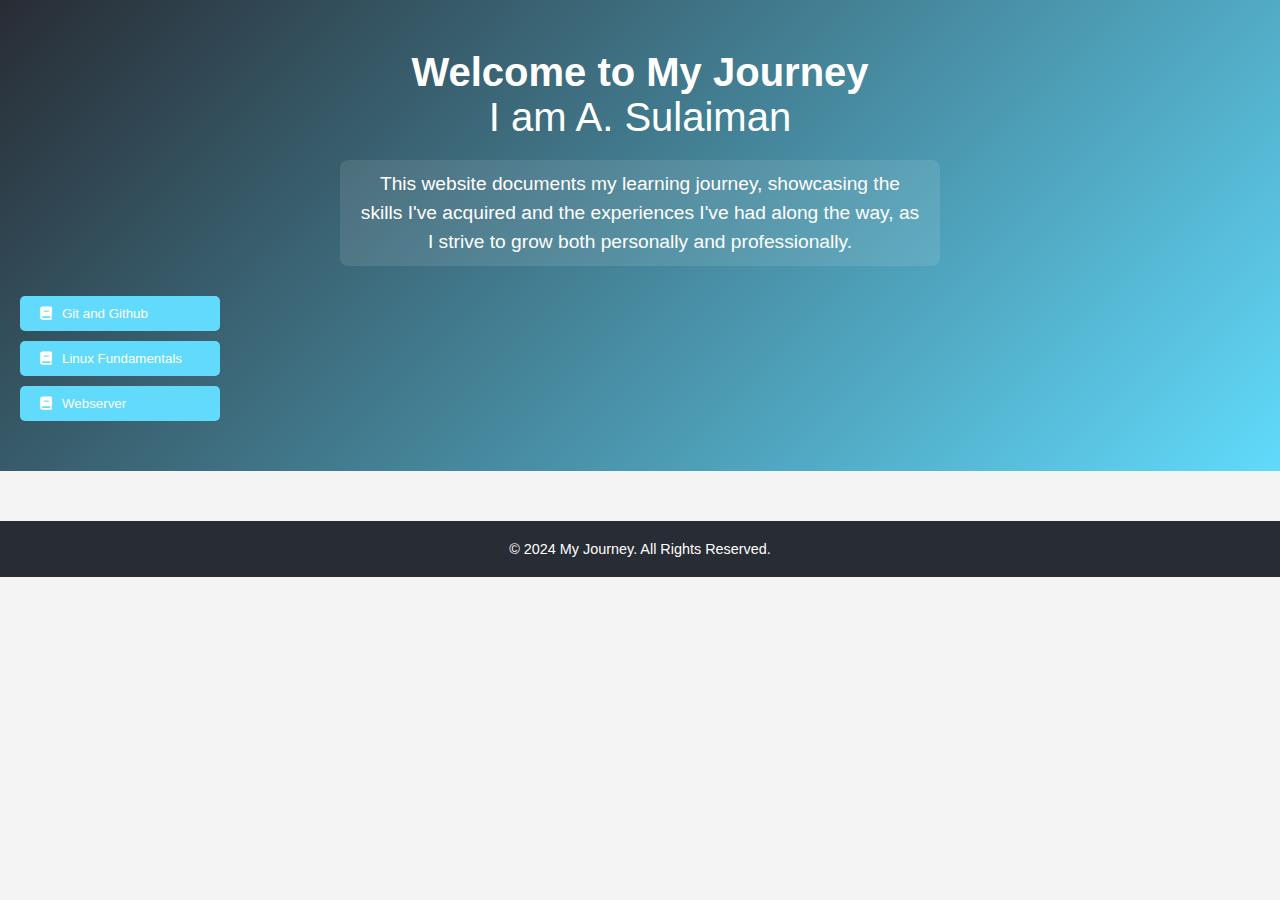
<file: index.html>
<!DOCTYPE html>
<html lang="en">
<head>
    <meta charset="UTF-8">
    <meta name="viewport" content="width=device-width, initial-scale=1.0">
    <link rel="stylesheet" href="https://cdnjs.cloudflare.com/ajax/libs/font-awesome/6.0.0-beta3/css/all.min.css">
    <link rel="stylesheet" href="styles.css">
    <title>README</title>
</head>
<body>
    <div class="hero">
        <h1>Welcome to My Journey</h1>
        <p class="author">I am A. Sulaiman</p>
        <p class="description">This website documents my learning journey, showcasing the skills I've acquired and the experiences I've had along the way, as I strive to grow both personally and professionally.</p>
        <div id="buttonList">
            <!-- Buttons will be dynamically added here, listed downwards -->
        </div>
    </div>

    <div class="readme-container" id="readmeContainer">
        <!-- README.md content will be loaded here -->
    </div>

    <footer>
        <p>&copy; 2024 My Journey. All Rights Reserved.</p>
    </footer>

    <script src="script.js"></script>
</body>
</html>
</file>
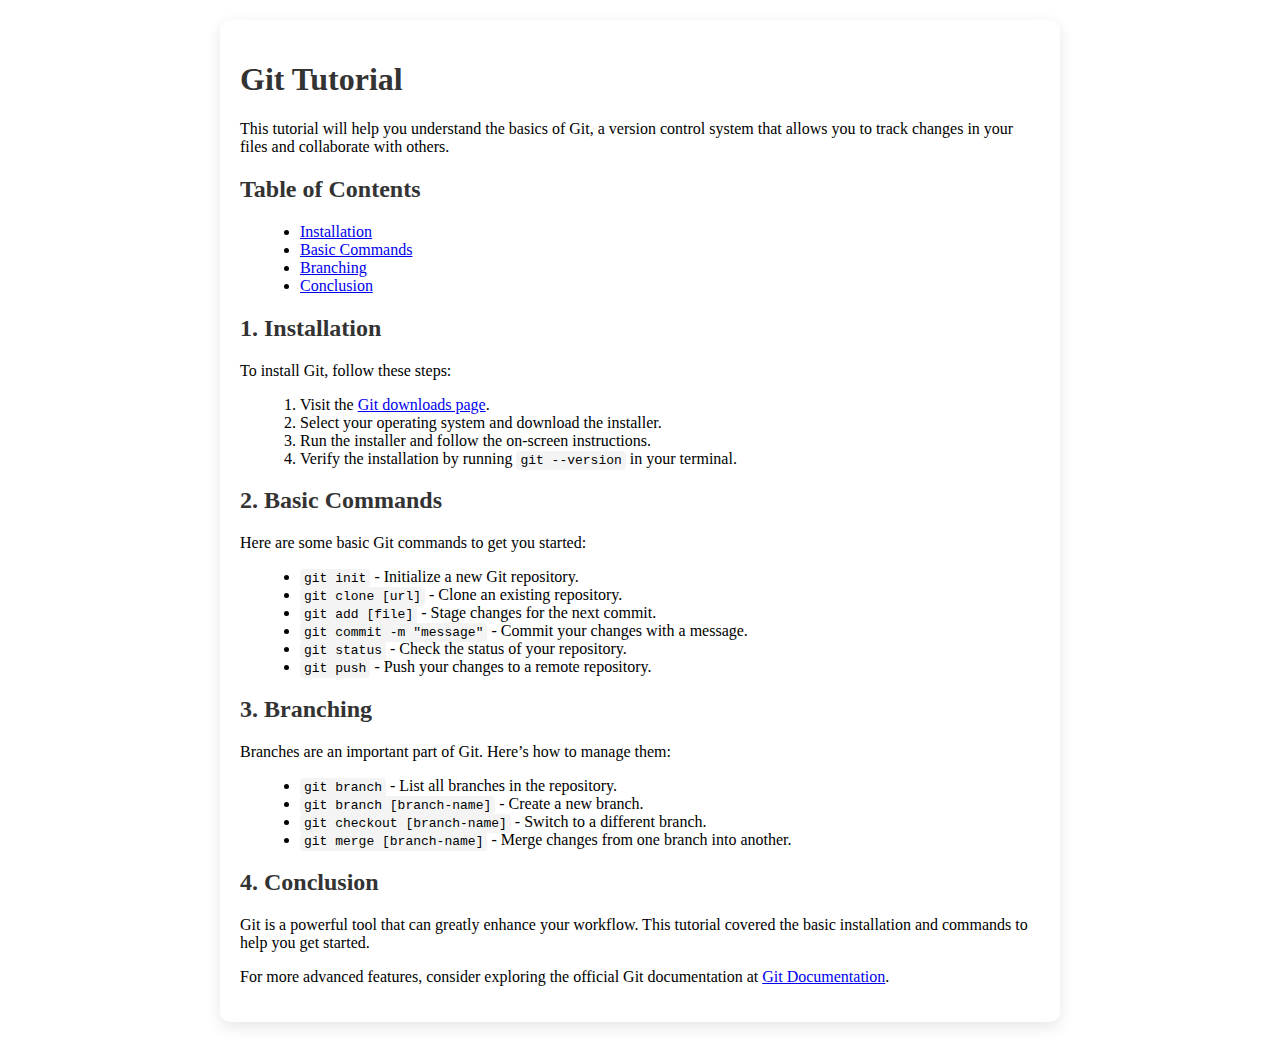
<file: readme/git.html>
<!DOCTYPE html>
<html lang="en">
<head>
    <meta charset="UTF-8">
    <meta name="viewport" content="width=device-width, initial-scale=1.0">
    <title>Git Tutorial</title>
    <link rel="stylesheet" href="https://cdnjs.cloudflare.com/ajax/libs/font-awesome/6.0.0-beta3/css/all.min.css">
    <link rel="stylesheet" href="readme.css">
</head>
<body>
    <div class="tutorial-container">
        <h1>Git Tutorial</h1>
        <p>This tutorial will help you understand the basics of Git, a version control system that allows you to track changes in your files and collaborate with others.</p>

        <h2>Table of Contents</h2>
        <ul>
            <li><a href="#installation">Installation</a></li>
            <li><a href="#basic-commands">Basic Commands</a></li>
            <li><a href="#branching">Branching</a></li>
            <li><a href="#conclusion">Conclusion</a></li>
        </ul>

        <h2 id="installation">1. Installation</h2>
        <p>To install Git, follow these steps:</p>
        <ol>
            <li>Visit the <a href="https://git-scm.com/downloads" target="_blank">Git downloads page</a>.</li>
            <li>Select your operating system and download the installer.</li>
            <li>Run the installer and follow the on-screen instructions.</li>
            <li>Verify the installation by running <code>git --version</code> in your terminal.</li>
        </ol>

        <h2 id="basic-commands">2. Basic Commands</h2>
        <p>Here are some basic Git commands to get you started:</p>
        <ul>
            <li><code>git init</code> - Initialize a new Git repository.</li>
            <li><code>git clone [url]</code> - Clone an existing repository.</li>
            <li><code>git add [file]</code> - Stage changes for the next commit.</li>
            <li><code>git commit -m "message"</code> - Commit your changes with a message.</li>
            <li><code>git status</code> - Check the status of your repository.</li>
            <li><code>git push</code> - Push your changes to a remote repository.</li>
        </ul>

        <h2 id="branching">3. Branching</h2>
        <p>Branches are an important part of Git. Here’s how to manage them:</p>
        <ul>
            <li><code>git branch</code> - List all branches in the repository.</li>
            <li><code>git branch [branch-name]</code> - Create a new branch.</li>
            <li><code>git checkout [branch-name]</code> - Switch to a different branch.</li>
            <li><code>git merge [branch-name]</code> - Merge changes from one branch into another.</li>
        </ul>

        <h2 id="conclusion">4. Conclusion</h2>
        <p>Git is a powerful tool that can greatly enhance your workflow. This tutorial covered the basic installation and commands to help you get started.</p>
        <p>For more advanced features, consider exploring the official Git documentation at <a href="https://git-scm.com/doc" target="_blank">Git Documentation</a>.</p>
    </div>
</body>
</html>
</file>
<file: styles.css>
/* Global Styles */
* {
    margin: 0;
    padding: 0;
    box-sizing: border-box;
}

body {
    font-family: 'Arial', sans-serif;
    background-color: #f4f4f4;
    color: #333;
    text-align: center;
}

.hero {
    background: linear-gradient(135deg, #282c34, #61dafb);
    color: white;
    padding: 50px 0;
    animation: fadeIn 1s ease-in-out; /* Fade-in animation for hero */
}

h1 {
    font-size: 2.5rem;
    animation: slideIn 1s ease forwards; /* Slide-in animation for heading */
}

.author {
    font-size: 2.5rem;
    animation: slideIn 1s ease forwards; /* Slide-in animation for heading */
}
.description {
    font-size: 1.2rem; /* Increase font size for better readability */
    line-height: 1.5; /* Improved line height */
    max-width: 600px; /* Limit the width for better alignment */
    margin: 20px auto; /* Center the paragraph */
    padding: 10px 20px; /* Padding around the text */
    background: rgba(255, 255, 255, 0.1); /* Semi-transparent background for emphasis */
    border-radius: 8px; /* Rounded corners */
}

#buttonList {
    margin-top: 20px;
    display: flex;
    flex-direction: column; /* Make buttons stack vertically */
    align-items: flex-start; /* Align buttons to the left */
    padding-left: 20px; /* Optional: add padding for better appearance */
}


/* Button Styles */
button {
    margin-top: 10px;
    padding: 10px 20px;
    background-color: #61dafb;
    color: #fff;
    border: none;
    border-radius: 5px;
    cursor: pointer;
    transition: background-color 0.3s ease, transform 0.3s ease; /* Add transform transition */
    width: 200px; /* Fixed width to align buttons neatly */
    display: flex; /* Allow icon and text to be inline */
    align-items: center; /* Center the icon and text vertically */
    position: relative; /* For pseudo-element positioning */
    overflow: hidden; /* Ensure the pseudo-element is contained */
}

/* Icon styles */
button i {
    margin-right: 10px; /* Space between icon and text */
}

/* Button Hover Effect */
button:hover {
    background-color: #21a1f1;
    transform: scale(1.05); /* Scale up the button on hover */
}

/* Button Active Effect */
button:active {
    transform: scale(0.95); /* Scale down when button is pressed */
}

/* Cool Hover Effect with Pseudo-element */
button::after {
    content: '';
    position: absolute;
    left: 50%;
    top: 50%;
    width: 300%; /* Start width */
    height: 300%; /* Start height */
    background: rgba(255, 255, 255, 0.2); /* White with some transparency */
    border-radius: 50%; /* Circle shape */
    transition: all 0.5s ease; /* Smooth transition */
    transform: translate(-50%, -50%) scale(0); /* Center and scale down */
    z-index: 0; /* Behind the text */
}

button:hover::after {
    transform: translate(-50%, -50%) scale(1); /* Scale up on hover */
}

button {
    position: relative; /* For pseudo-element positioning */
    z-index: 1; /* Ensure button text is above the pseudo-element */
}

/* README Container */
.readme-container {
    margin: 40px auto;
    padding: 20px;
    max-width: 800px;
    background: white;
    border-radius: 10px;
    box-shadow: 0 5px 15px rgba(0, 0, 0, 0.1);
    text-align: left;
    display: none; /* Hidden initially */
}

/* Footer Styles */
footer {
    margin-top: 50px;
    padding: 20px;
    background-color: #282c34;
    color: white;
    font-size: 0.9rem;
}

/* Animations */
@keyframes fadeIn {
    from { opacity: 0; }
    to { opacity: 1; }
}

@keyframes slideIn {
    from { transform: translateY(-20px); opacity: 0; }
    to { transform: translateY(0); opacity: 1; }
}
</file>
<file: readme/readme.css>
.tutorial-container {
    max-width: 800px;
    margin: 20px auto;
    padding: 20px;
    background: white;
    border-radius: 10px;
    box-shadow: 0 5px 15px rgba(0, 0, 0, 0.1);
    text-align: left;
}

h1, h2 {
    color: #333;
}

ul, ol {
    margin-left: 20px;
}

code {
    background-color: #f4f4f4;
    padding: 2px 4px;
    border-radius: 4px;
}
</file>
